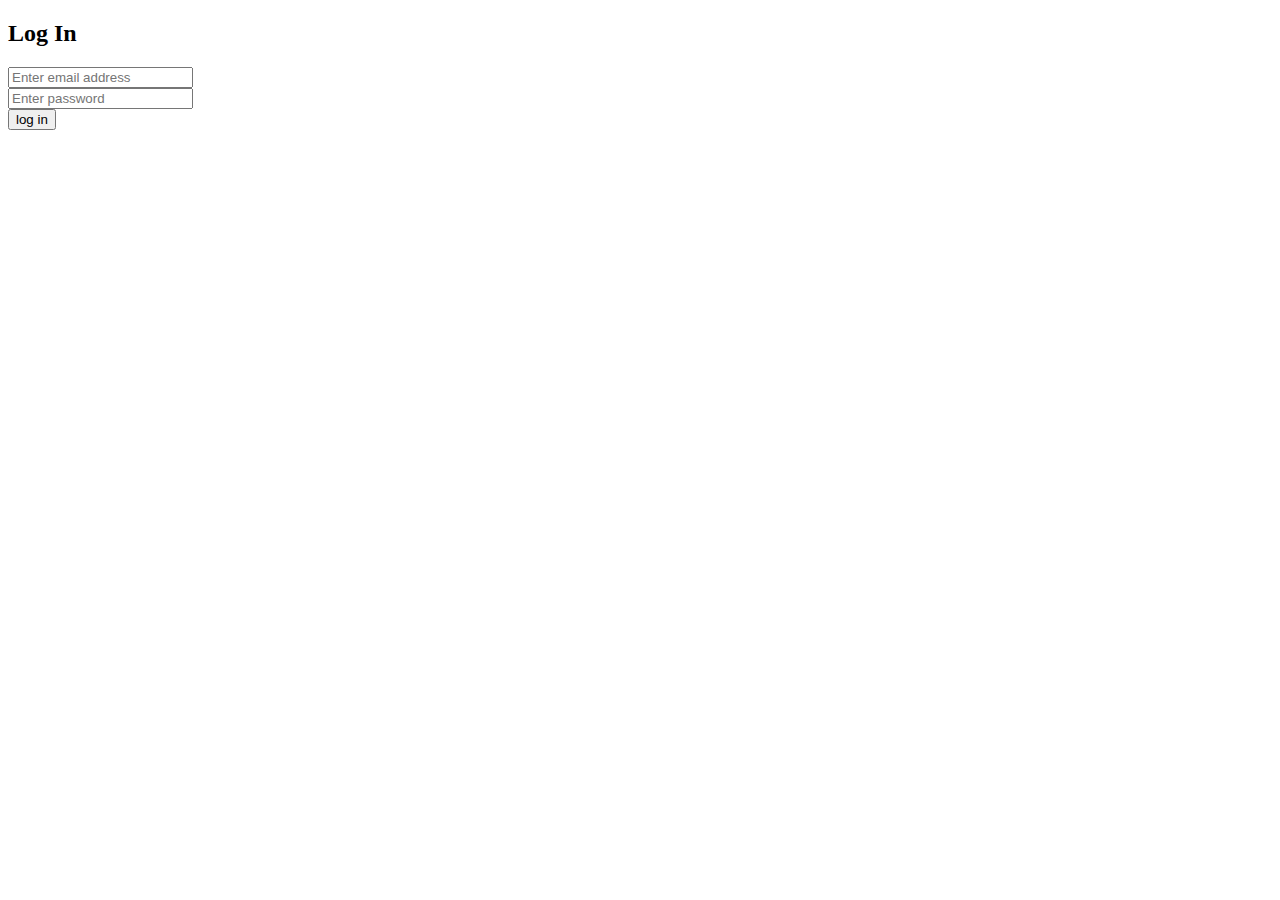
<file: index.html>
<!DOCTYPE html>
<html lang="en" dir="ltr">
  <head>
    <meta charset="utf-8">
    <title></title>
    <link rel="stylesheet" href="main.css">
  </head>
  <body>
    <div id="messageArea">

    </div>
    <h2>Log In</h2>
    <form id="loginForm">
      <input type="text" id="email-input" placeholder="Enter email address" required>
      <input type="password" id="password-input" placeholder="Enter password" required>
      <input type="submit" value="log in">
    </form>

    <script>
      let messageArea = document.quesrySelector("#messageArea")
      let user = {
        email: "Morgan@example.com",
        password: "fox1"
      }
      let form = document.querySelector('#loginForm')
      form.addEventListener("submit", function(event) {
        let email= document.querySelector("#email-input").value
        let pwd= document.querySelector("#password-input").value
        if(email == user.email && pwd == user.password) {
          alert("Thank you for logging in!")
        } else {
          event.preventDefault()
          displayErrors()

        }
        console.log("Email: ${email}\nPassword: ${pwd}")
      })
    </script>
  </body>
</html>
</file>
<file: main.css>
form input {
  display: block;
}
</file>
